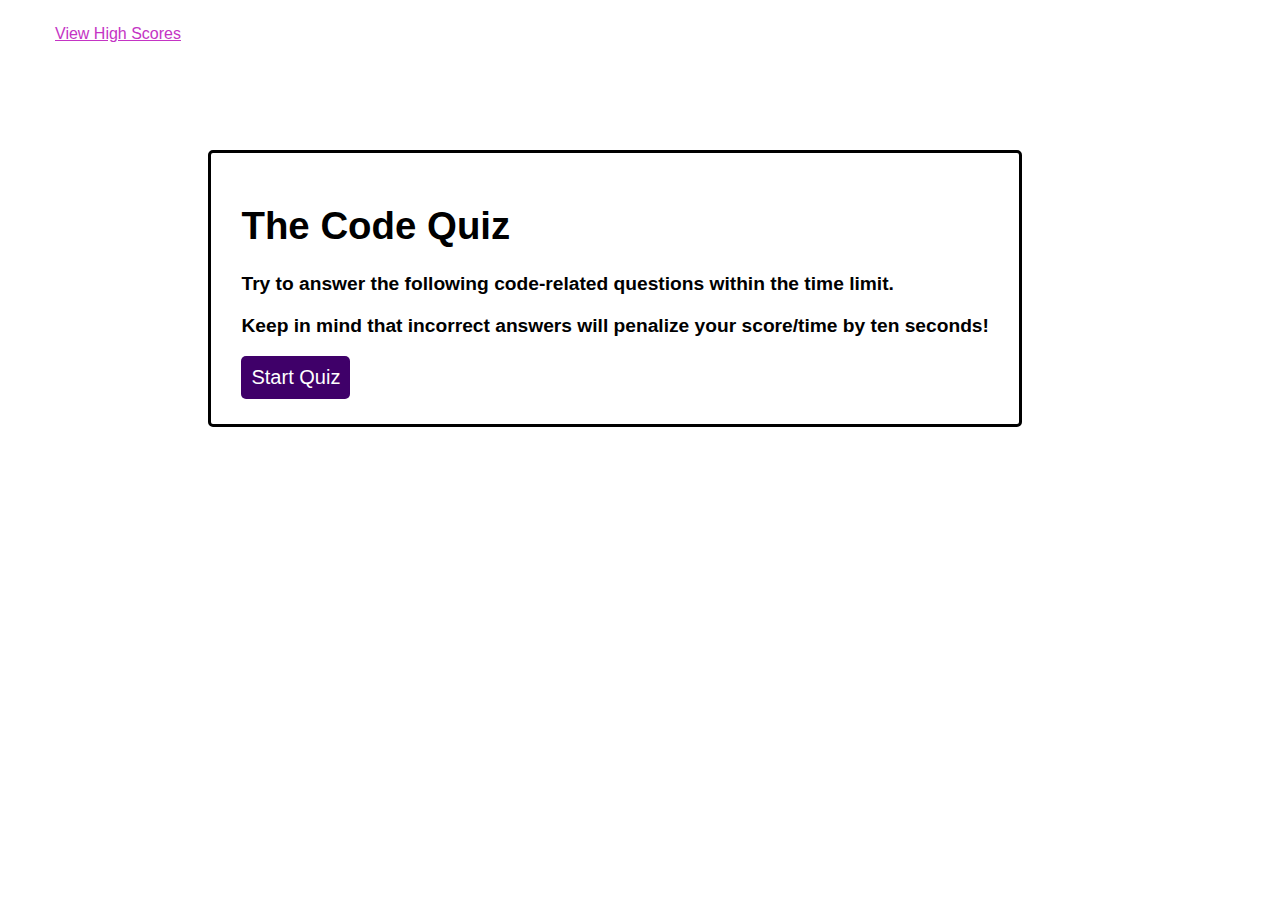
<file: index.html>
<!DOCTYPE html>
<html lang="en">
<head>
    <meta charset="UTF-8">
    <meta http-equiv="X-UA-Compatible" content="IE=edge">
    <meta name="viewport" content="width=device-width, initial-scale=1.0">
    <link rel="stylesheet" href="assets/style.css">
    <title>The Code Quiz</title>
</head>

<body>
    <a href="highscores.html">View High Scores</a>
    <div id="card">
        <div id="time-left"></div>
        <div id="quiz-question">
            <h1>The Code Quiz</h1>
            <p>Try to answer the following code-related questions within the time limit.</p>
            <p>Keep in mind that incorrect answers will penalize your score/time by ten seconds!</p>
            <ul id="answer-choices"></ul>
            <button id="start-button">Start Quiz</button>
        </div>
    </div>  
    
    <script src="assets/js/script.js"></script>
    
</body>
</html>
</file>
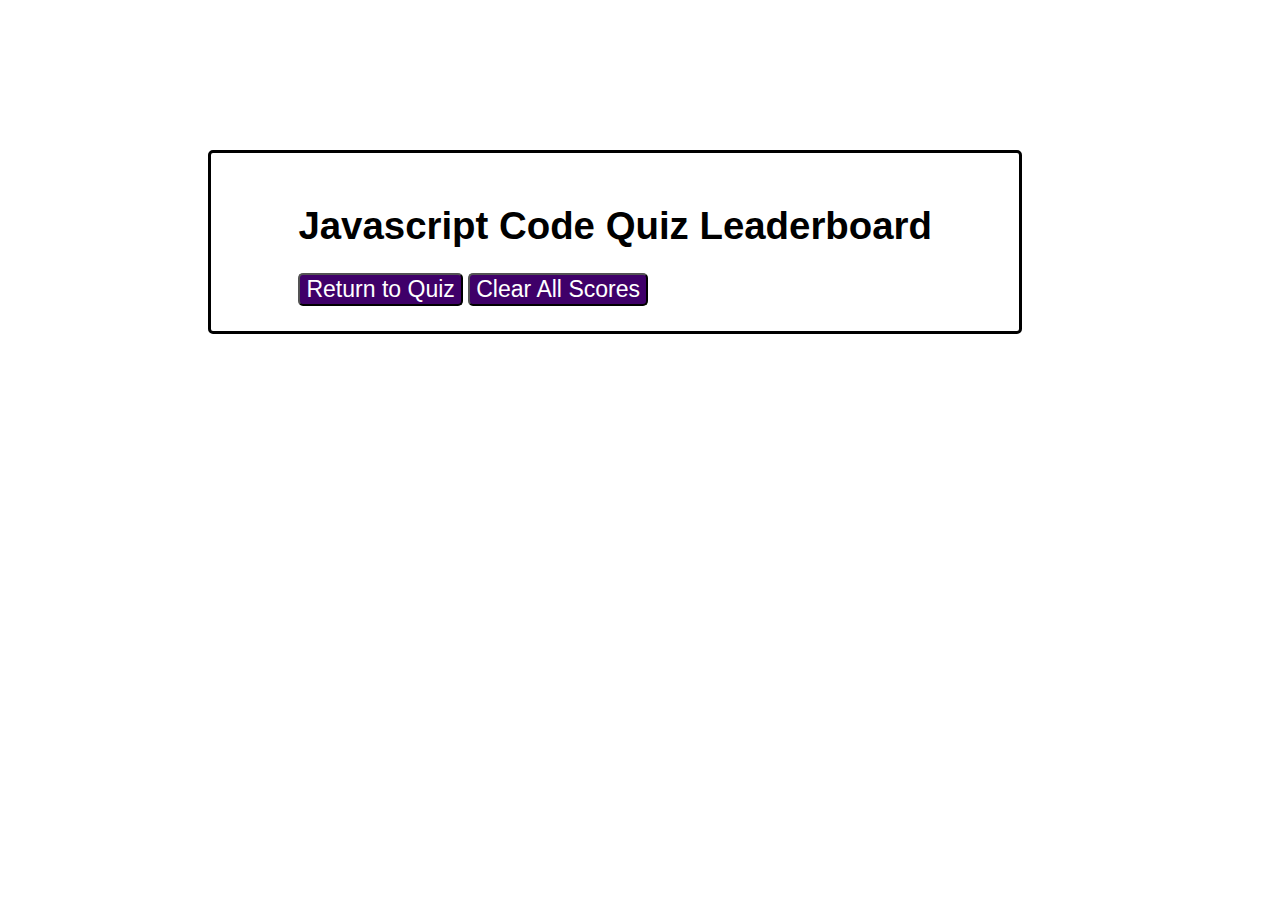
<file: highscores.html>
<!DOCTYPE html>
<html lang="en">
<head>
    <meta charset="UTF-8">
    <meta http-equiv="X-UA-Compatible" content="IE=edge">
    <meta name="viewport" content="width=device-width, initial-scale=1.0">
    <link rel="stylesheet" href="assets/style.css">
    <title>Javascript Code Quiz Leaderboard</title>
</head>

<body>
    <div id="card">
        <div id="time-left"></div>
        <div id="quiz-question">
            <h1>Javascript Code Quiz Leaderboard</h1>
            <ul id="scores"></ul>
            <button id="back-button">Return to Quiz</button>
            <button id="clear-scores" value="reset">Clear All Scores</button>
        </div>
    </div>

    <script src="assets/js/highscores.js"></script>
    
</body>
</html>
</file>
<file: assets/style.css>
* {
    font-family: sans-serif;
}

#card {
    display: flex;
    justify-content: center;
    align-items: center;
    margin-top: 150px;
    margin-left: 200px;
    padding: 25px;
    width: 60%;
    height: 80%;
    border: 3px solid black;
    border-radius: 5px; 
}

#start-button {
    font-size: 20px;
    background-color:rgb(63, 0, 105);
    color: white; 
    border: 5px;
    border-radius: 5px;
    padding: 10px;
}

#time-left {
    position: absolute;
    top: 25px;
    right: 25px;
}

a {
    position: absolute;
    top: 20px;
    left: 50px;
    color: rgb(196, 52, 196);
    padding: 5px;
}

#quiz-question {
    font-size: larger;
    font-weight: bold;
}

li:hover {
    cursor: pointer;
    background-color:  rgb(196, 52, 196);
}

li {
    width: 80%;
    border-radius: 5px;
    margin: 5px;
    padding: 5px;
    color: white;
    background-color: rgb(63, 0, 105);
    font-size: 90%;   
}

#back-button {
    font-size: larger;
    color: white;
    background-color: rgb(63, 0, 105);
    border-radius: 5px;
}

#clear-scores {
    font-size: larger;
    color: white;
    background-color: rgb(63, 0, 105);
    border-radius: 5px;
}

#createDiv {
    color: gray
}
</file>
